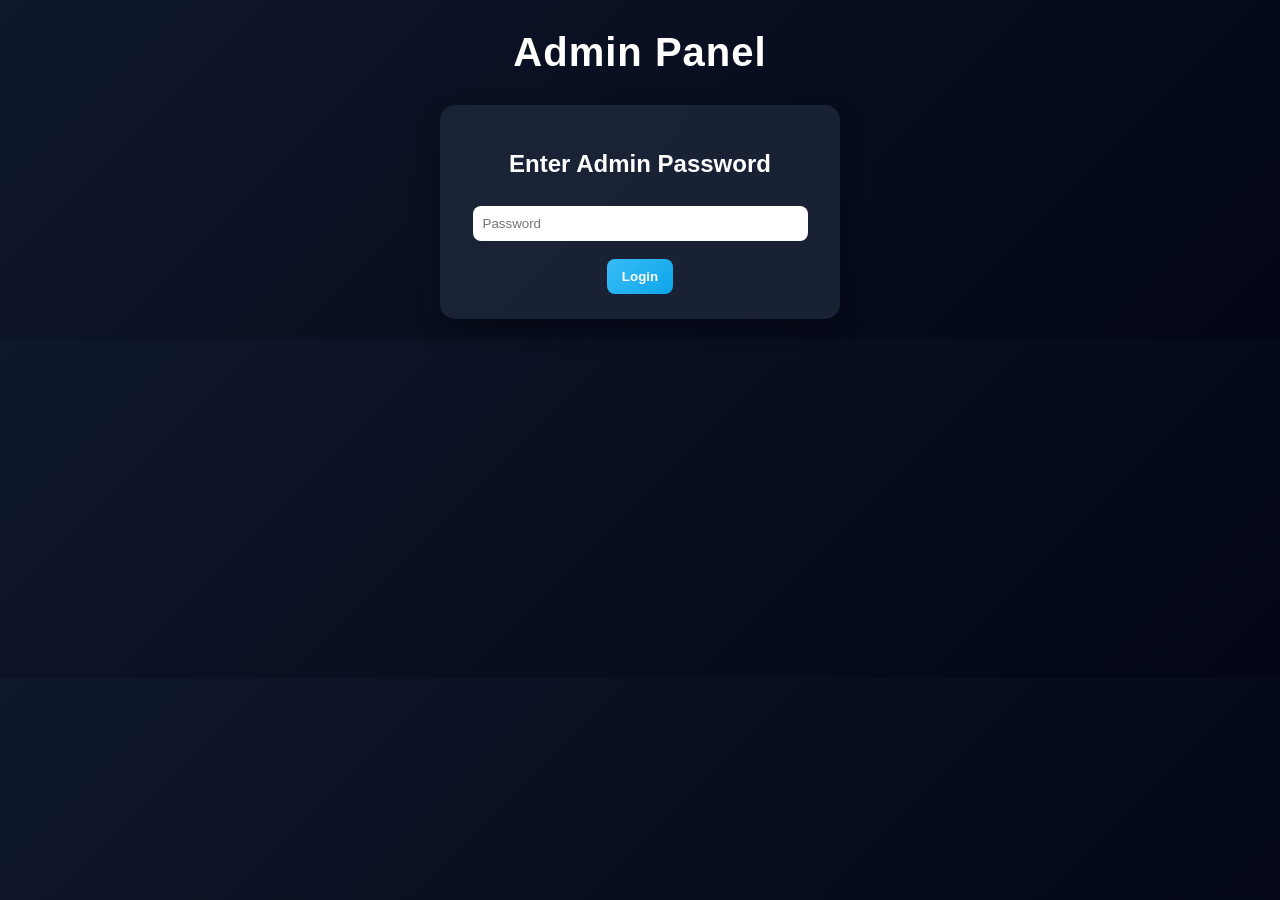
<file: frontend/admin.html>
<!DOCTYPE html>
<html>

<head>
  <title>PollStack Admin</title>
  <link rel="stylesheet" href="style.css">
</head>

<body>

  <h1 class="title">Admin Panel</h1>

  <div id="loginBox" class="card">
    <h2>Enter Admin Password</h2>
    <input type="password" id="adminPass" placeholder="Password">
    <button onclick="login()">Login</button>
  </div>

  <div id="adminPanel" style="display:none;">

    <div class="card">
      <h2>Create Poll</h2>
      <input id="question" placeholder="Question">
      <input id="option1" placeholder="Option 1">
      <input id="option2" placeholder="Option 2">
      <button onclick="createPoll()">Create</button>
    </div>

    <div class="card">
      <h2>Results</h2>
      <button onclick="loadResults()">Load Results</button>
      <div id="results"></div>
    </div>

  </div>

  <script src="admin.js"></script>
</body>

</html>
</file>
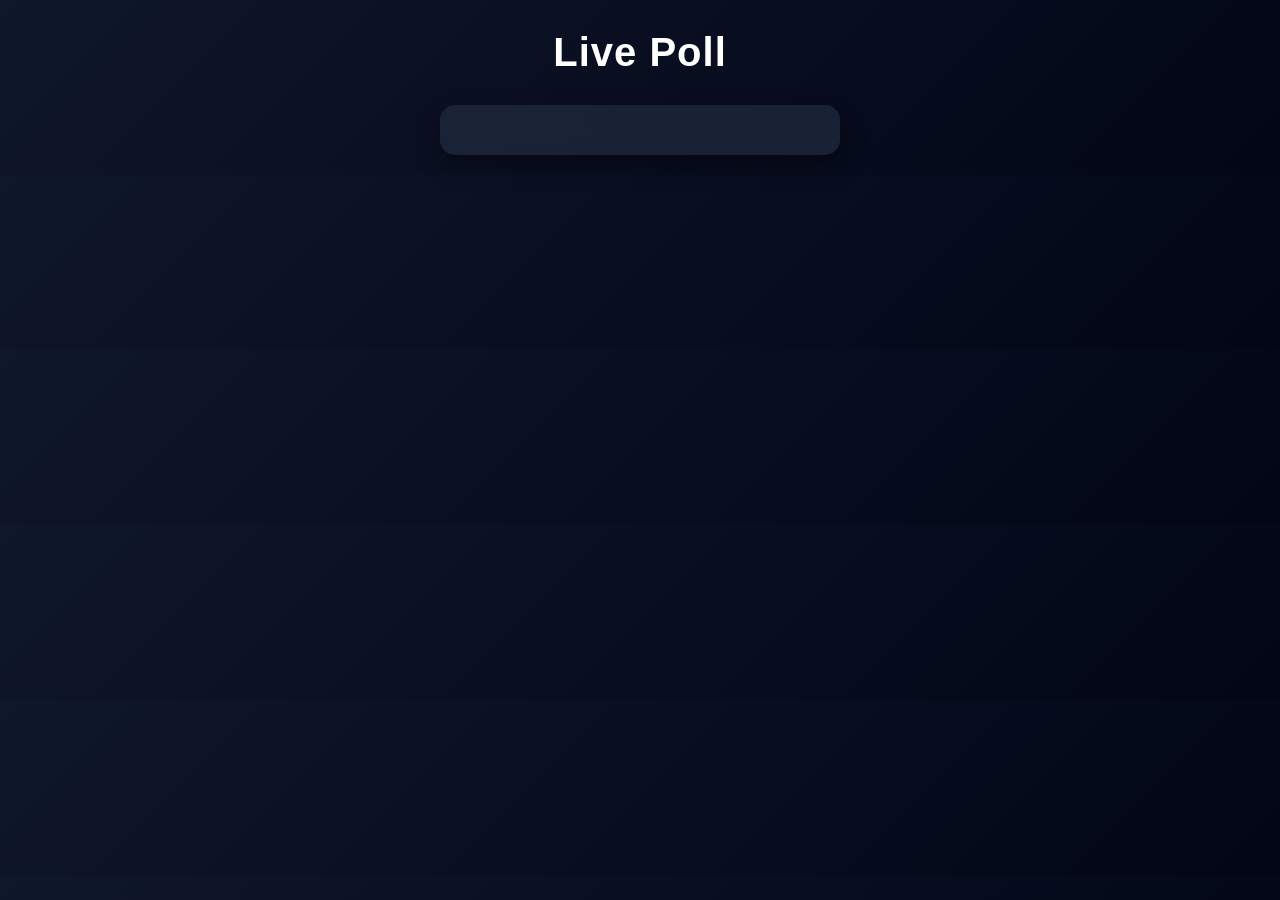
<file: frontend/user.html>
<!DOCTYPE html>
<html>
<head>
  <title>PollStack - Vote</title>
  <link rel="stylesheet" href="style.css">
</head>
<body>

<h1 class="title">Live Poll</h1>

<div class="card">
  <div id="pollDisplay"></div>
</div>

<script src="user.js"></script>
</body>
</html>
</file>
<file: frontend/style.css>
body {
  margin: 0;
  font-family: 'Segoe UI', sans-serif;
  background: linear-gradient(135deg, #0f172a, #020617);
  color: white;
  text-align: center;
}

.title {
  margin: 30px 0;
  font-size: 2.5rem;
  font-weight: bold;
  letter-spacing: 1px;
}

.card {
  background: rgba(30, 41, 59, 0.8);
  backdrop-filter: blur(10px);
  padding: 25px;
  margin: 20px auto;
  width: 350px;
  border-radius: 15px;
  box-shadow: 0 10px 25px rgba(0,0,0,0.4);
  transition: 0.3s;
}

.card:hover {
  transform: translateY(-5px);
}

input {
  width: 90%;
  padding: 10px;
  margin: 8px 0;
  border-radius: 8px;
  border: none;
  outline: none;
}

button {
  background: linear-gradient(135deg, #38bdf8, #0ea5e9);
  border: none;
  padding: 10px 15px;
  border-radius: 8px;
  cursor: pointer;
  color: white;
  font-weight: bold;
  margin-top: 10px;
  transition: 0.3s;
}

button:hover {
  transform: scale(1.05);
}

.poll-option {
  display: block;
  width: 80%;
  margin: 10px auto;
  padding: 10px;
  background: #1e293b;
  border-radius: 8px;
}

.progress-bar {
  height: 8px;
  background: #38bdf8;
  border-radius: 5px;
  margin-top: 5px;
}
</file>
